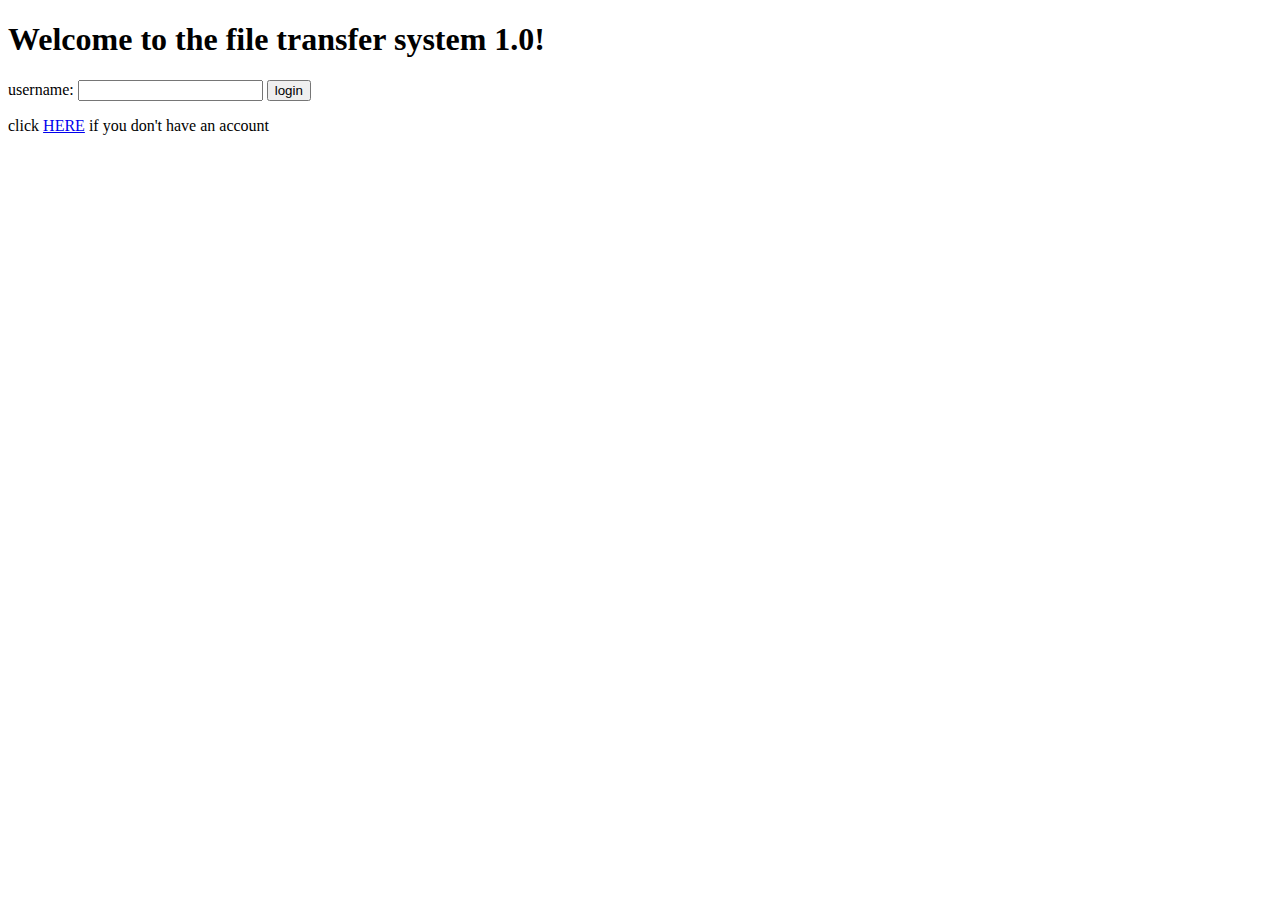
<file: index.html>
<!DOCTYPE html>
<html>
    <head>
        <meta charset='utf-8'>
        <title>file transfer login in system</title>
    </head>
    <body>
        <p><h1>Welcome to the file transfer system 1.0!</h1></p>
        <form method="post" action="login.php">
            <label for=username>username:</label>
            <input type=text name=username id=username>
            <input type=submit value=login>
        </form>
        <p>click <a href="signup.html">HERE</a> if you don't have an account</p>
    </body>
</html>
</file>
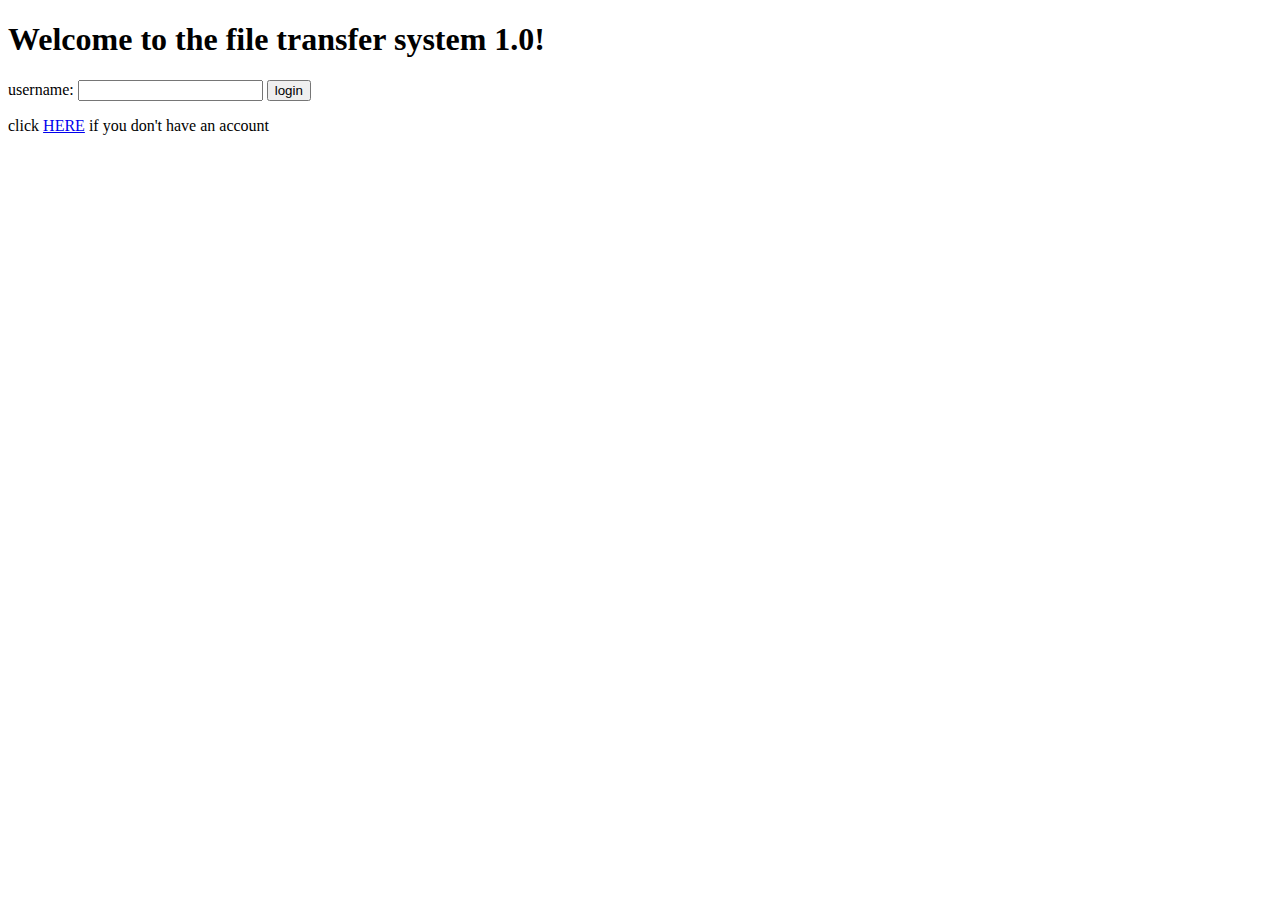
<file: login.html>
<!DOCTYPE html>
<html>
    <head>
        <meta charset='utf-8'>
        <title>file transfer login in system</title>
    </head>
    <body>
        <p><h1>Welcome to the file transfer system 1.0!</h1></p>
        <form method="post" action="index.php">
            <label for=username>username:</label>
            <input type=text name=username id=username>
            <input type=submit value=login>
        </form>
        <p>click <a href="signup.html">HERE</a> if you don't have an account</p>
    </body>
</html>
</file>
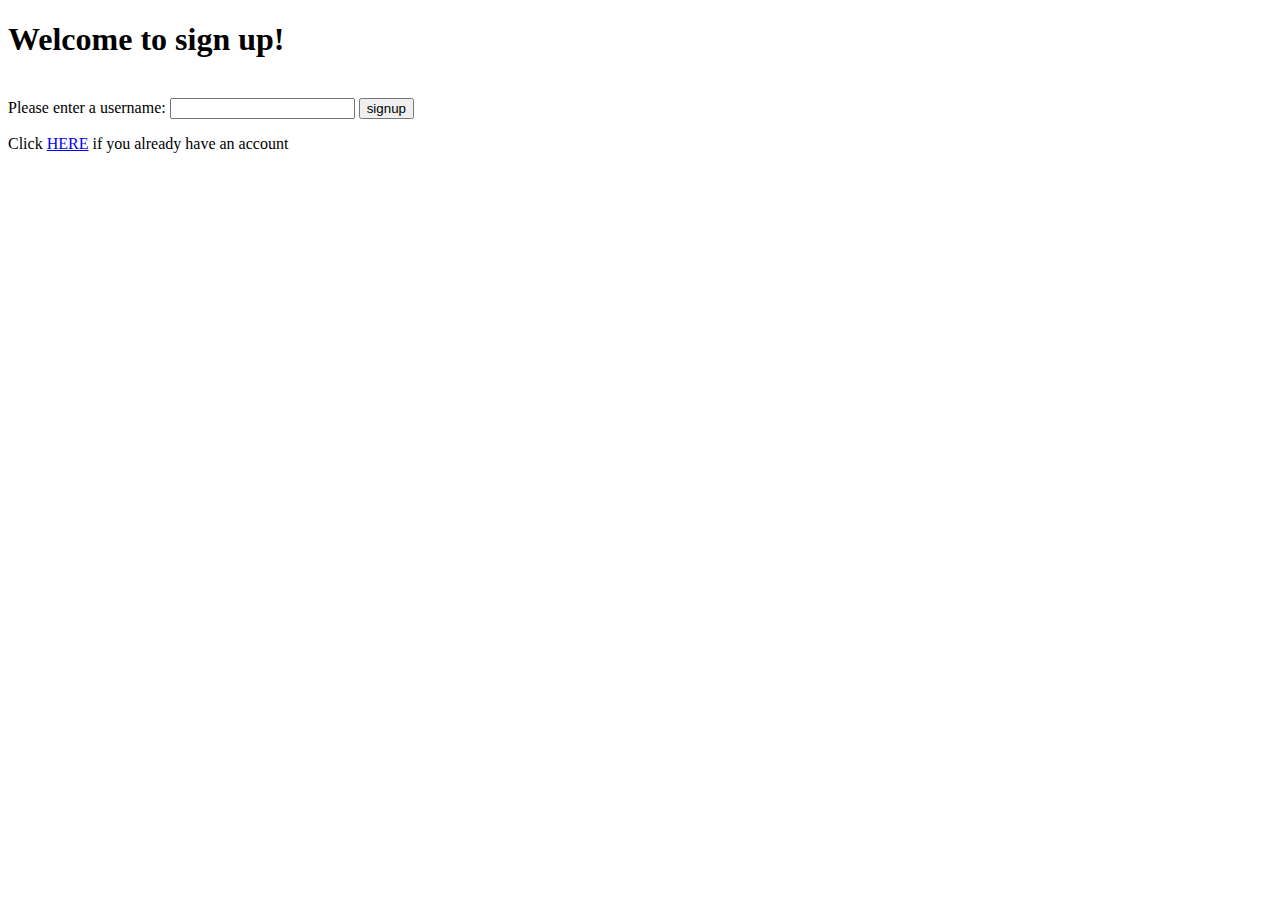
<file: signup.html>
<!DOCTYPE html>
<html>
    <head>
        <title>sign up page</title>
        <meta charset='utf-8'>
    </head>
   <body>
    <form action="signup.php" method=post>
        <h1>Welcome to sign up!</h1><br>
        <label for=username>Please enter a username:</label>
        <input type=text name=username id=username>
        <input type=submit value=signup><br>
        <p>Click <a href=index.html>HERE</a> if you already have an account</p>
    </form>
   </body>
</html>
</file>
